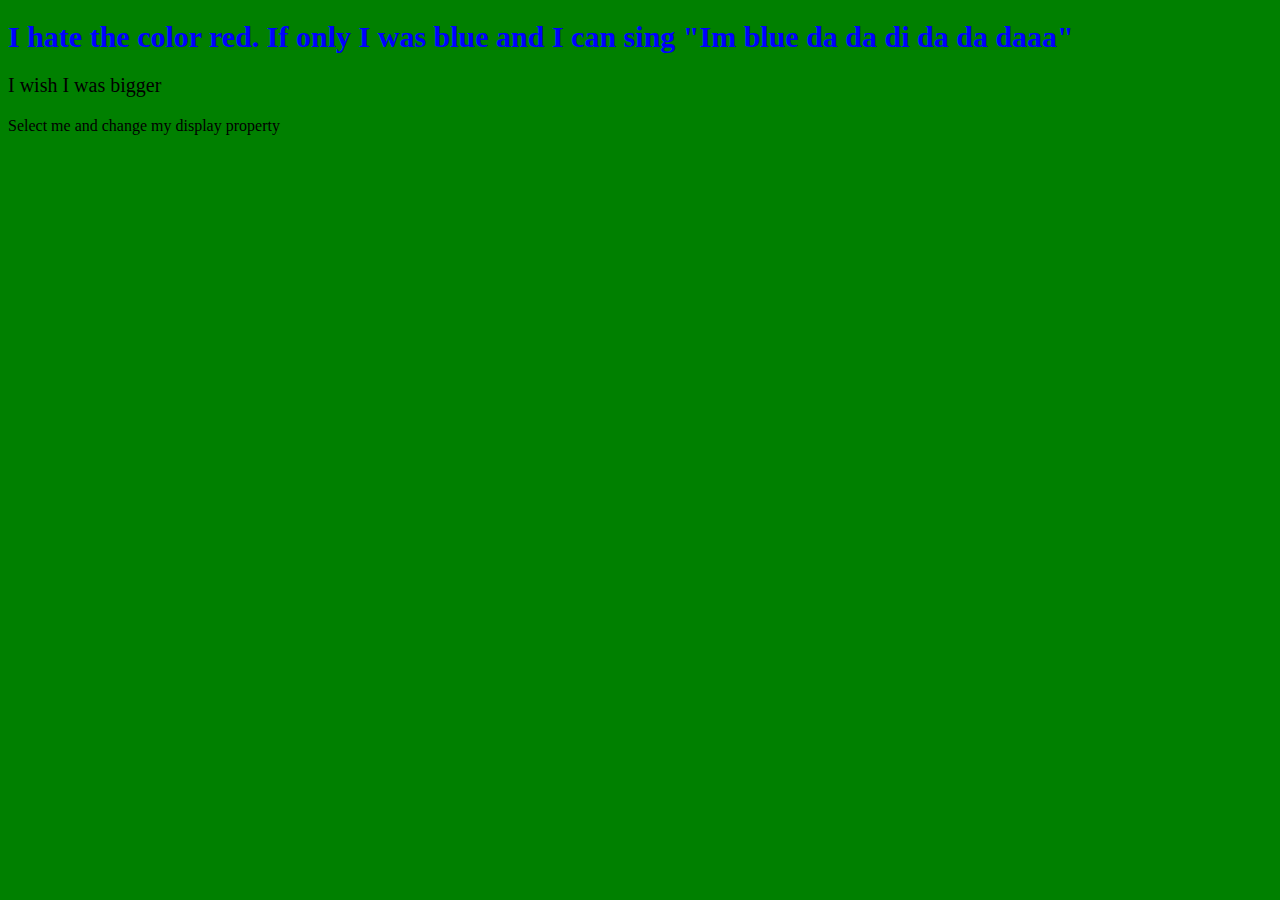
<file: 18.2_selecting_elements/index.html>
<!DOCTYPE html>
<html lang="en">
  <head>
    <meta charset="UTF-8" />
    <meta http-equiv="X-UA-Compatible" content="IE=edge" />
    <meta name="viewport" content="width=device-width, initial-scale=1.0" />
    <title>Modifying Elements</title>
  </head>
  <style>
    h1 {
      color: red;
    }
    p {
      font-size: 20px;
    }
  </style>
  <body>
    <h1>
      I hate the color red. If only I was blue and I can sing "Im blue da da di
      da da daaa"
    </h1>
    <p class="paragraph">I wish I was bigger</p>
    <div id="description">Select me and change my display property</div>
  </body>
  <script>
    //your js code here
    let heading = document.querySelector("h1");
    heading.style.color = "blue";
    let paragraph = document.querySelector("p");
    heading.style.fontSize = "30px";
    let description = document.getElementById("description");
    description.style.display = "inline-block";
    let body = document.body;
    body.style.backgroundColor = "green";
    let title = document.getElementsByTagName("title")[0];
    title.innerText = "saleh fixes";
  </script>
</html>
</file>
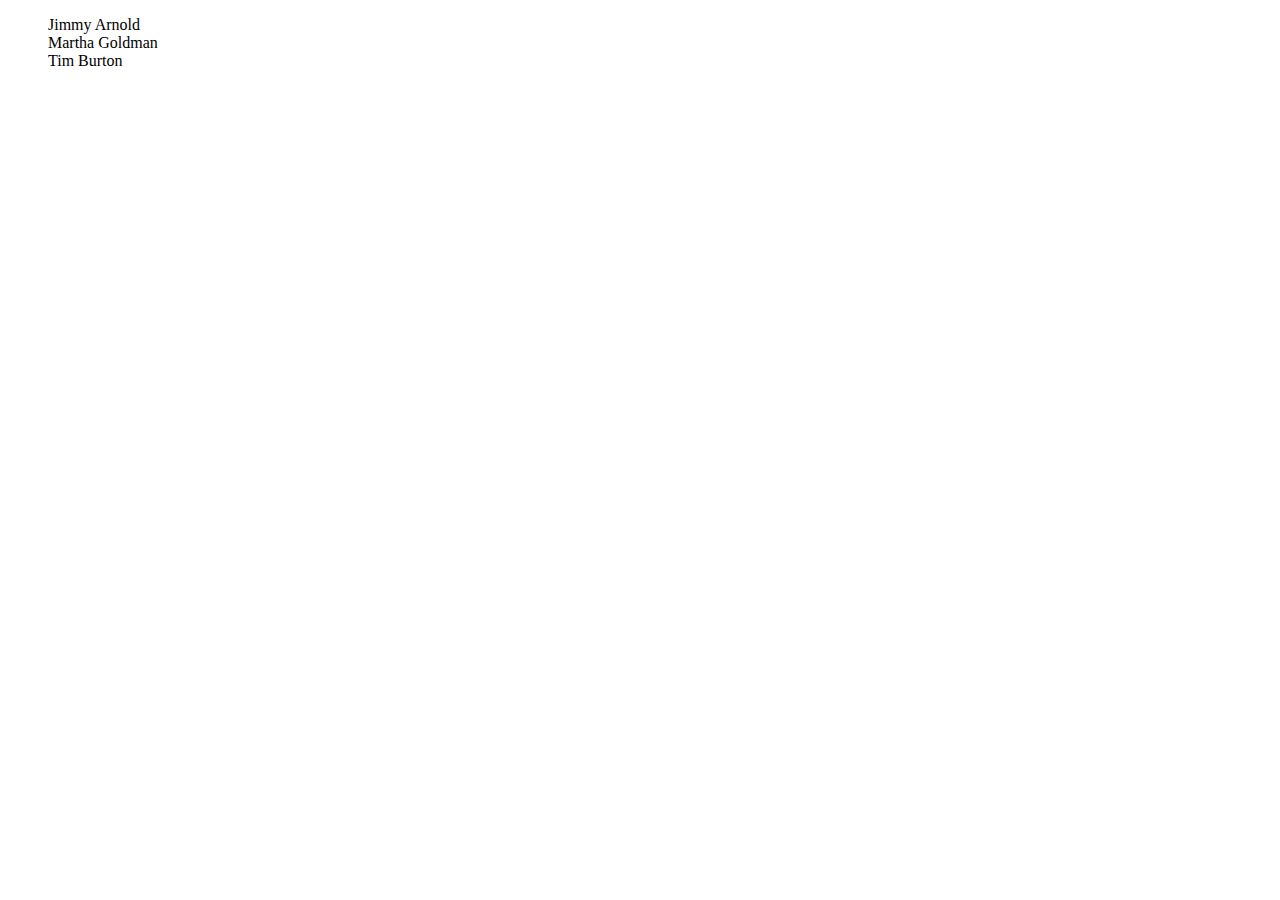
<file: 19.2_forEachDom/index.html>
<!DOCTYPE html>
<html lang="en">
  <head>
    <meta charset="UTF-8" />
    <meta http-equiv="X-UA-Compatible" content="IE=edge" />
    <meta name="viewport" content="width=device-width, initial-scale=1.0" />
    <title>19.2</title>
  </head>
  <body></body>
  <script src="./index.js"></script>
</html>
</file>
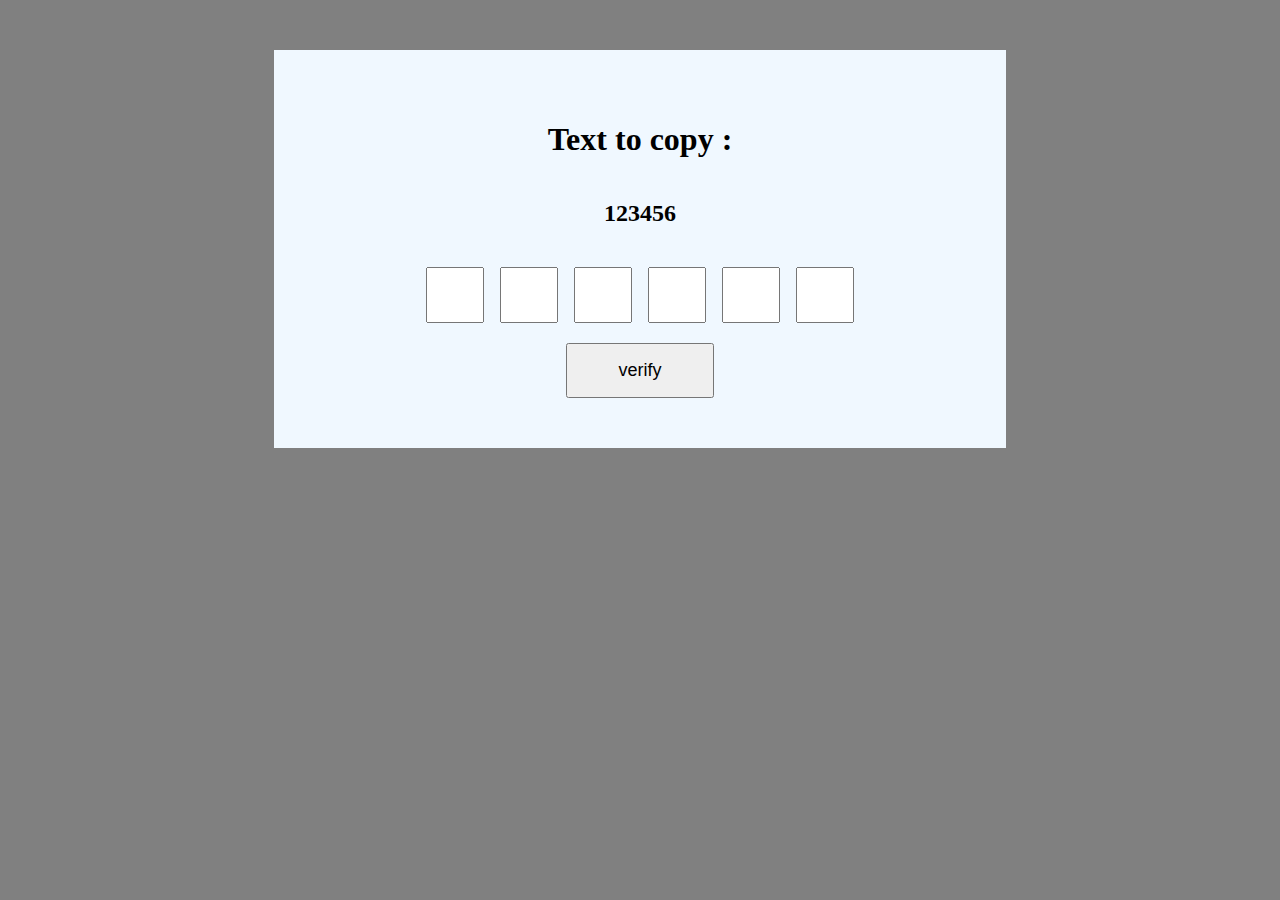
<file: 19.3_copy_multiple/index.html>
<!DOCTYPE html>
<html lang="en">
  <head>
    <meta charset="UTF-8" />
    <meta http-equiv="X-UA-Compatible" content="IE=edge" />
    <meta name="viewport" content="width=device-width, initial-scale=1.0" />
    <link rel="stylesheet" href="./style.css" />
    <title>19.3</title>
  </head>
  <body>
    <div id="container">
      <h1>Text to copy :</h1>
      <h2></h2>
      <div></div>
      <div id="inputs">
        <input type="number" />
        <input type="number" />
        <input type="number" />
        <input type="number" />
        <input type="number" />
        <input type="number" />
      </div>
      <button>verify</button>
    </div>
  </body>
  <script src="./index.js"></script>
</html>
</file>
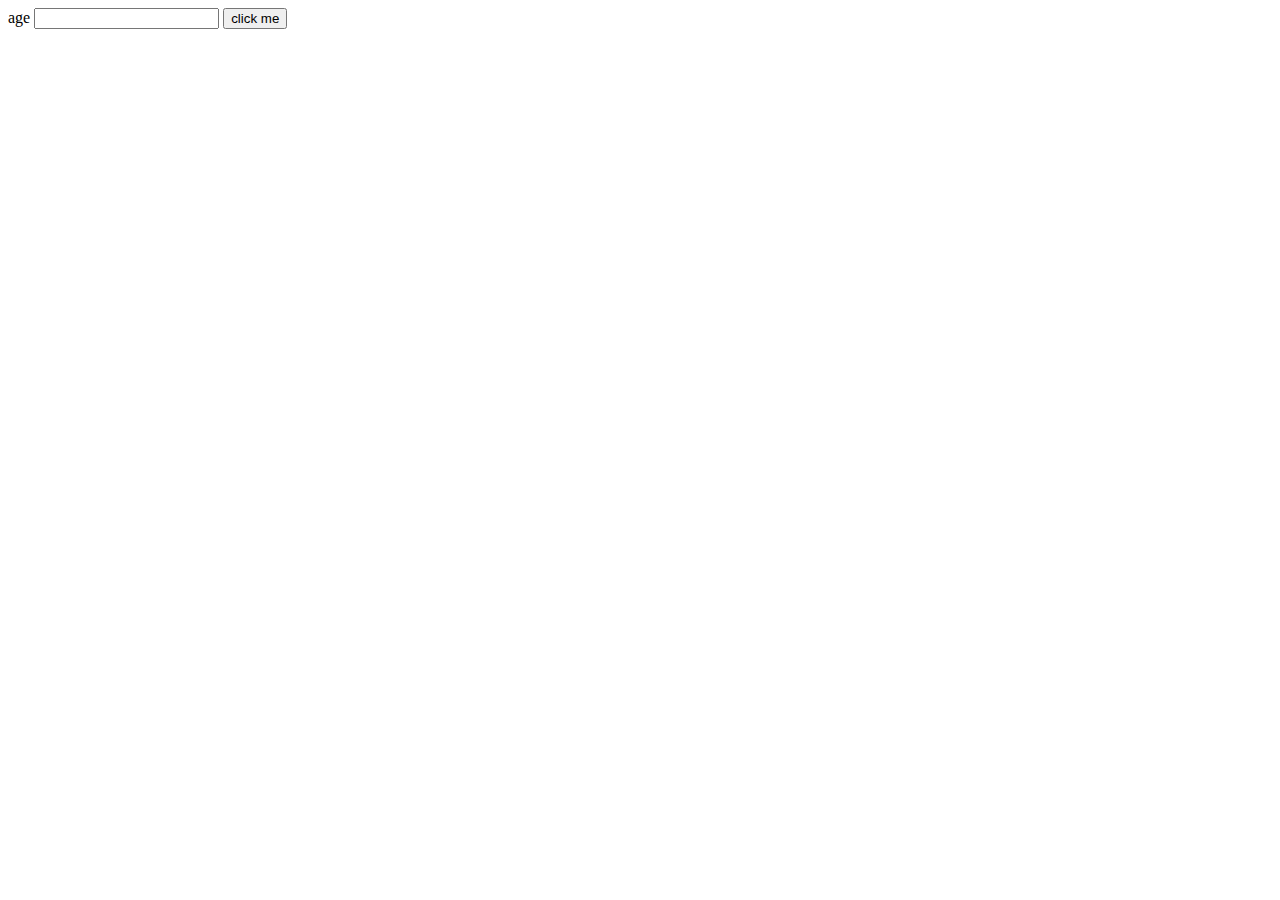
<file: 21.1_age/index.html>
<!DOCTYPE html>
<html lang="en">
  <head>
    <meta charset="UTF-8" />
    <meta http-equiv="X-UA-Compatible" content="IE=edge" />
    <meta name="viewport" content="width=device-width, initial-scale=1.0" />
    <title>21.1</title>
  </head>
  <body>
    <label for="age">age</label>
    <input type="number" name="age" />
    <button>click me</button>
    <h1></h1>
  </body>
  <script src="./index.js"></script>
</html>
</file>
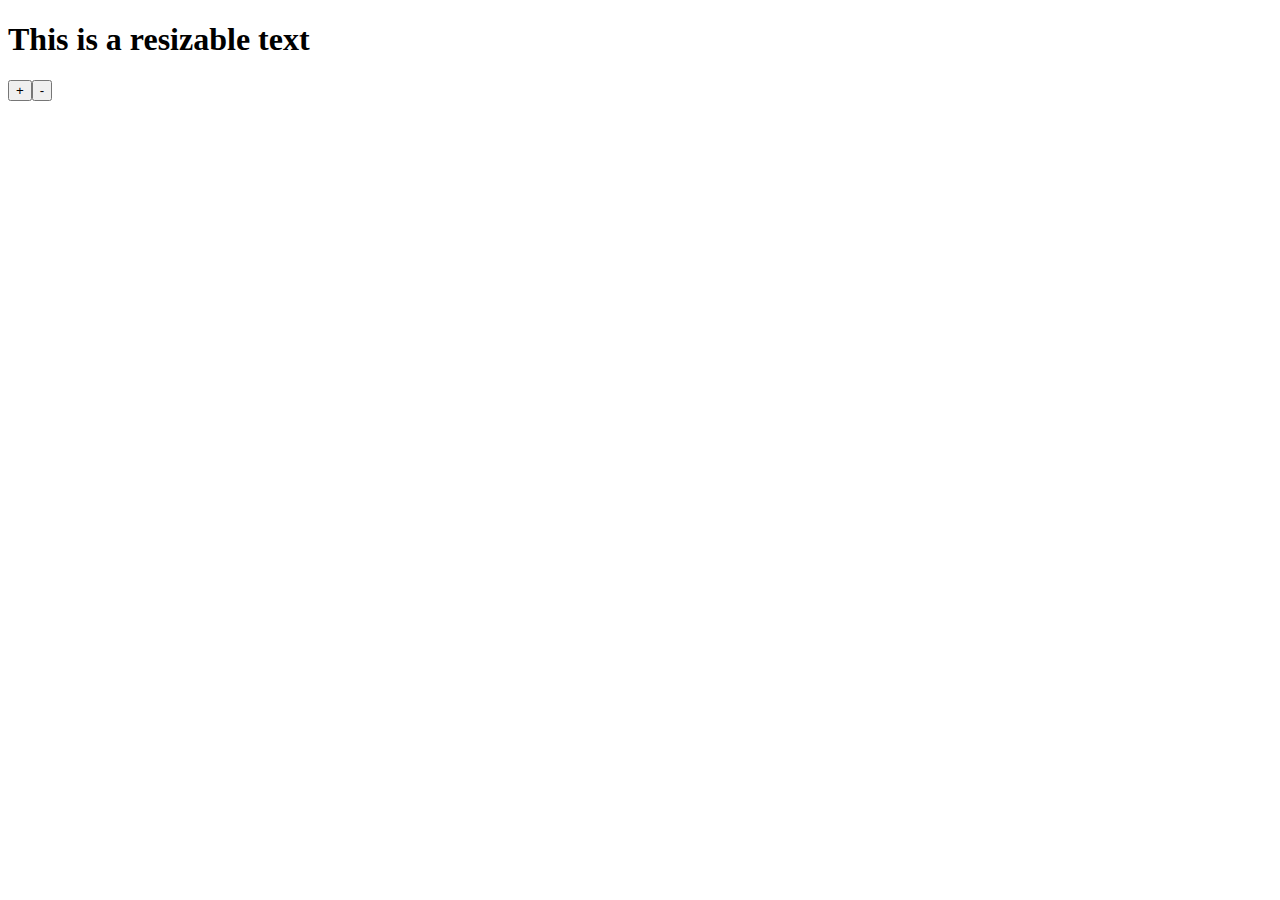
<file: 21.2_font_size/index.html>
<!DOCTYPE html>
<html lang="en">
  <head>
    <meta charset="UTF-8" />
    <meta http-equiv="X-UA-Compatible" content="IE=edge" />
    <meta name="viewport" content="width=device-width, initial-scale=1.0" />
    <title>21.2</title>
  </head>
  <body></body>
  <script src="./index.js"></script>
</html>
</file>
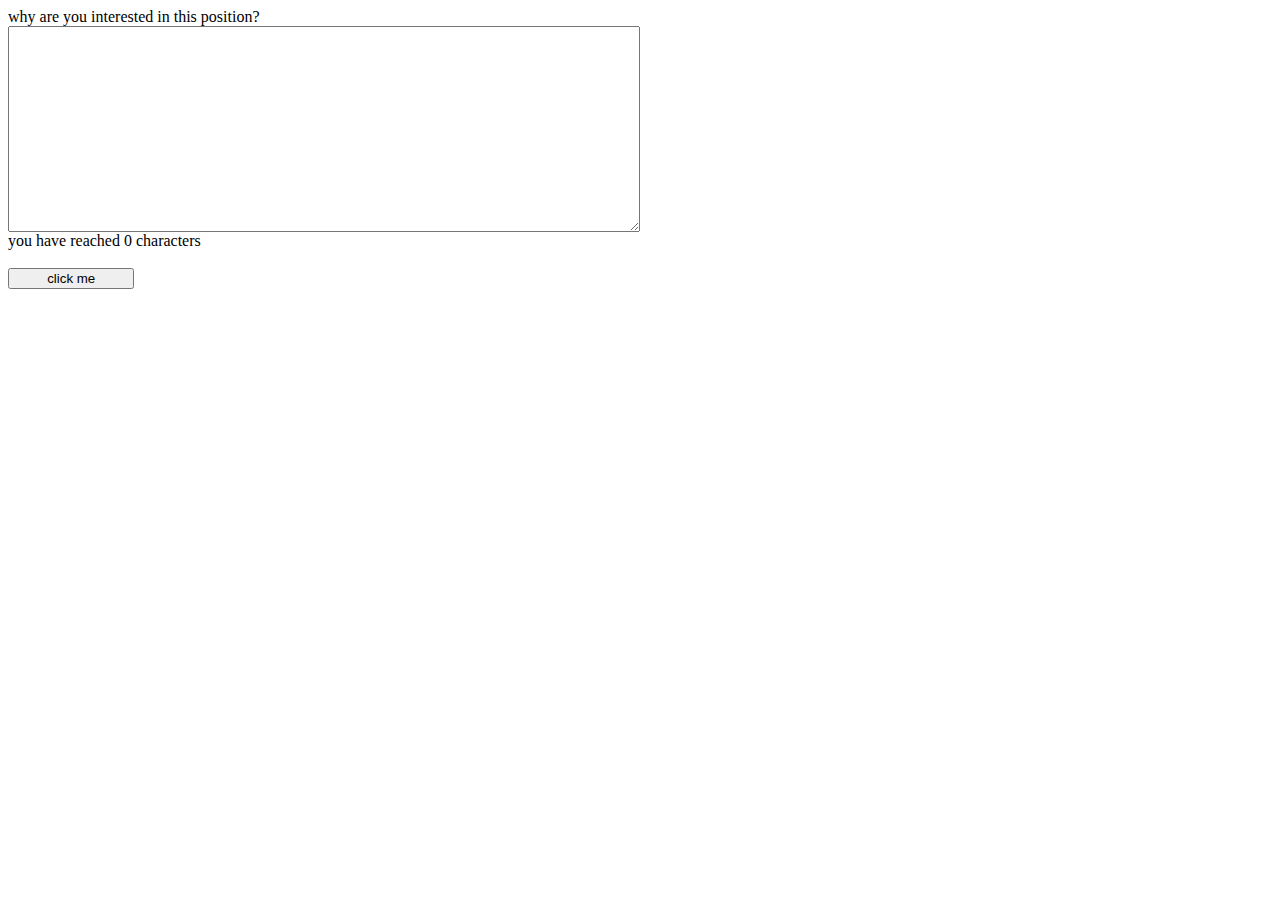
<file: 21.3_text_area/index.html>
<!DOCTYPE html>
<html lang="en">
  <head>
    <meta charset="UTF-8" />
    <meta http-equiv="X-UA-Compatible" content="IE=edge" />
    <meta name="viewport" content="width=device-width, initial-scale=1.0" />
    <title>21.3</title>
  </head>
  <body></body>
  <script src="./index.js"></script>
</html>
</file>
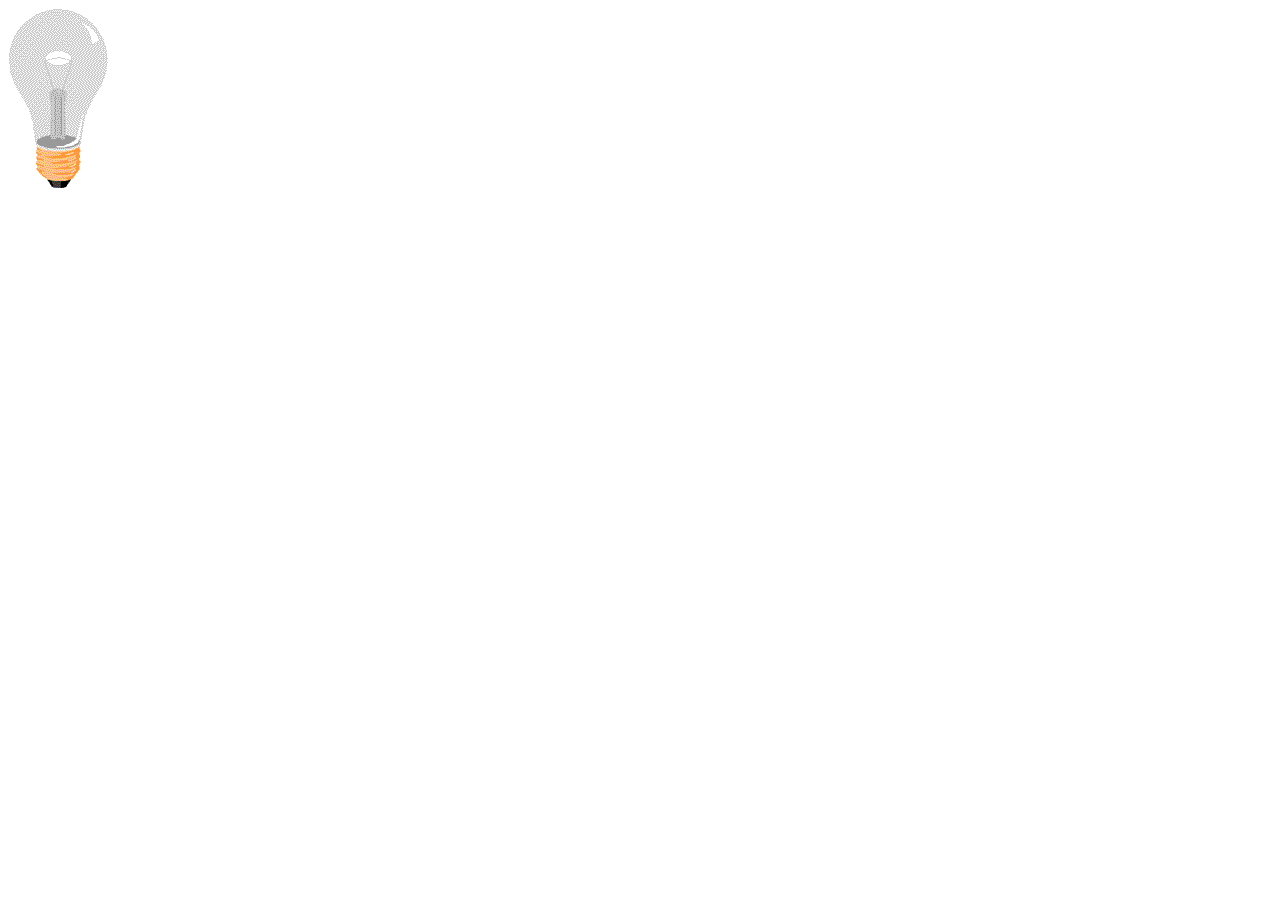
<file: 21.4_lightbulb/index.html>
<!DOCTYPE html>
<html lang="en">
  <head>
    <meta charset="UTF-8" />
    <meta http-equiv="X-UA-Compatible" content="IE=edge" />
    <meta name="viewport" content="width=device-width, initial-scale=1.0" />
    <title>21.4</title>
  </head>
  <body></body>
  <script src="./index.js"></script>
</html>
</file>
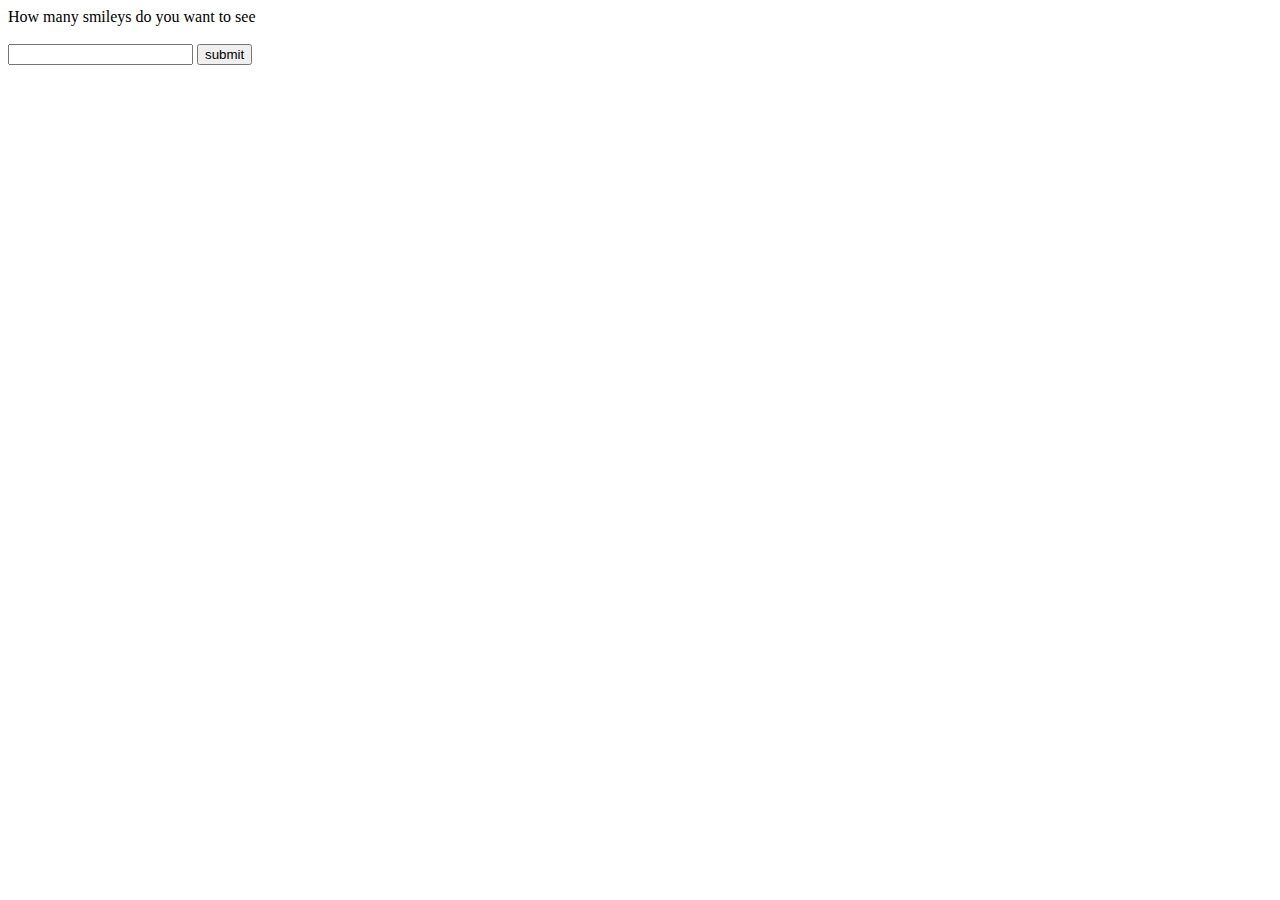
<file: 21.5_smiley/index.html>
<!DOCTYPE html>
<html lang="en">
  <head>
    <meta charset="UTF-8" />
    <meta http-equiv="X-UA-Compatible" content="IE=edge" />
    <meta name="viewport" content="width=device-width, initial-scale=1.0" />
    <title>21.5</title>
  </head>
  <body>
    <div id="first">
      <label for="input">How many smileys do you want to see</label>
      <br />
      <br />
      <input type="text" name="input" />
      <button>submit</button>
      <br />
      <br />
      <span>not a number</span>
      <div id="second"></div>
    </div>
  </body>
  <script src="./index.js"></script>
</html>
</file>
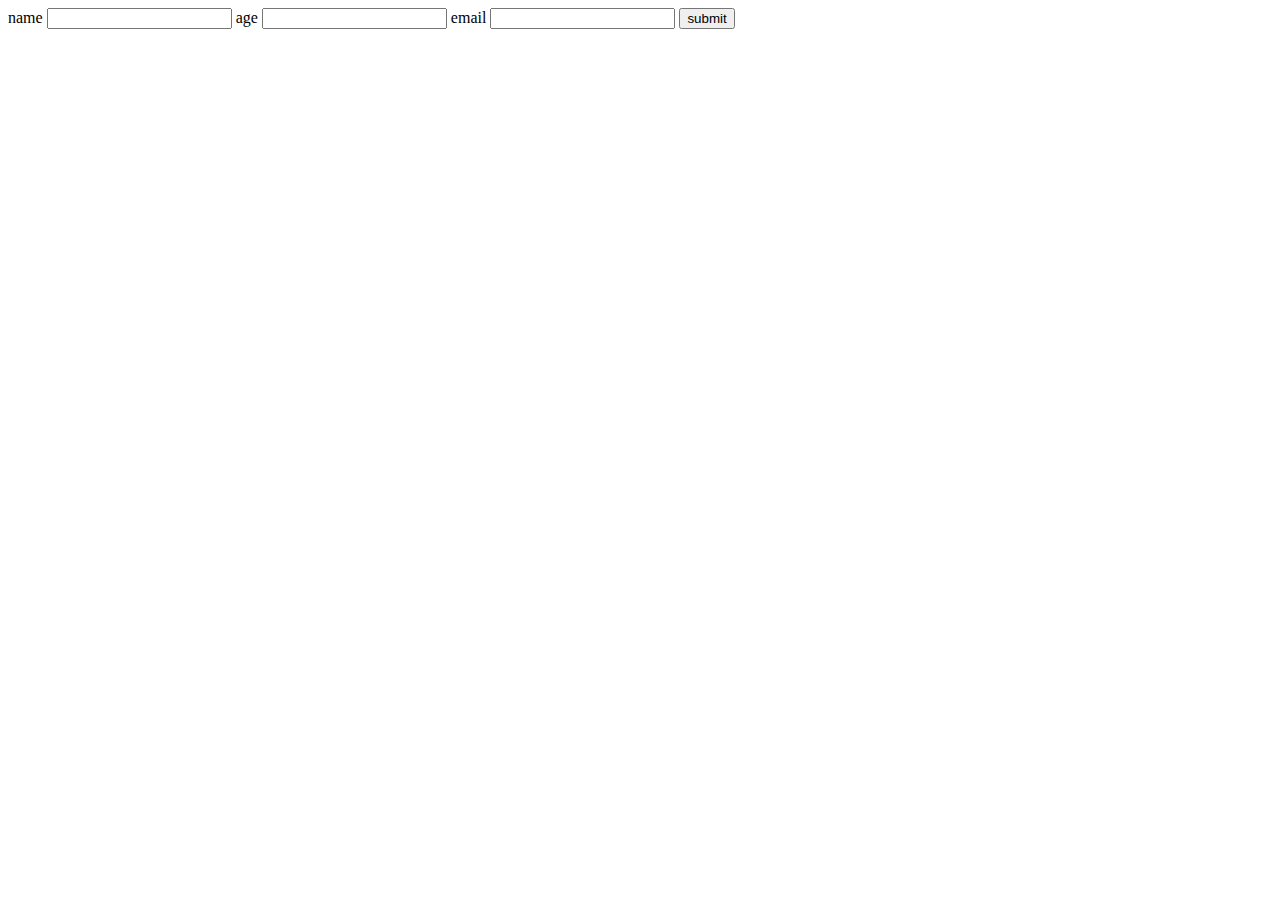
<file: 22.1_forms/index.html>
<!DOCTYPE html>
<html lang="en">
  <head>
    <meta charset="UTF-8" />
    <meta http-equiv="X-UA-Compatible" content="IE=edge" />
    <meta name="viewport" content="width=device-width, initial-scale=1.0" />
    <title>22.1</title>
  </head>
  <body>
    <form id="form">
      <label for="name"
        >name
        <input type="text" name="name" id="name" required />
      </label>

      <label for="age"
        >age
        <input type="number" name="age" id="age" required />
      </label>

      <label for="email"
        >email
        <input type="email" name="email" id="email" required />
      </label>

      <button id="submit">submit</button>
    </form>
  </body>
  <script>
    const name = document.getElementById("name");
    const age = document.getElementById("age");
    const email = document.getElementById("email");
    const form = document.getElementById("form");
    form.addEventListener("submit", function submit() {
      event.preventDefault();
      if (!window.confirm("Do you to change?")) {
        form.style.display = "none";
        window.alert("congratulations you successfully sent this form");
      }
    });
  </script>
</html>
</file>
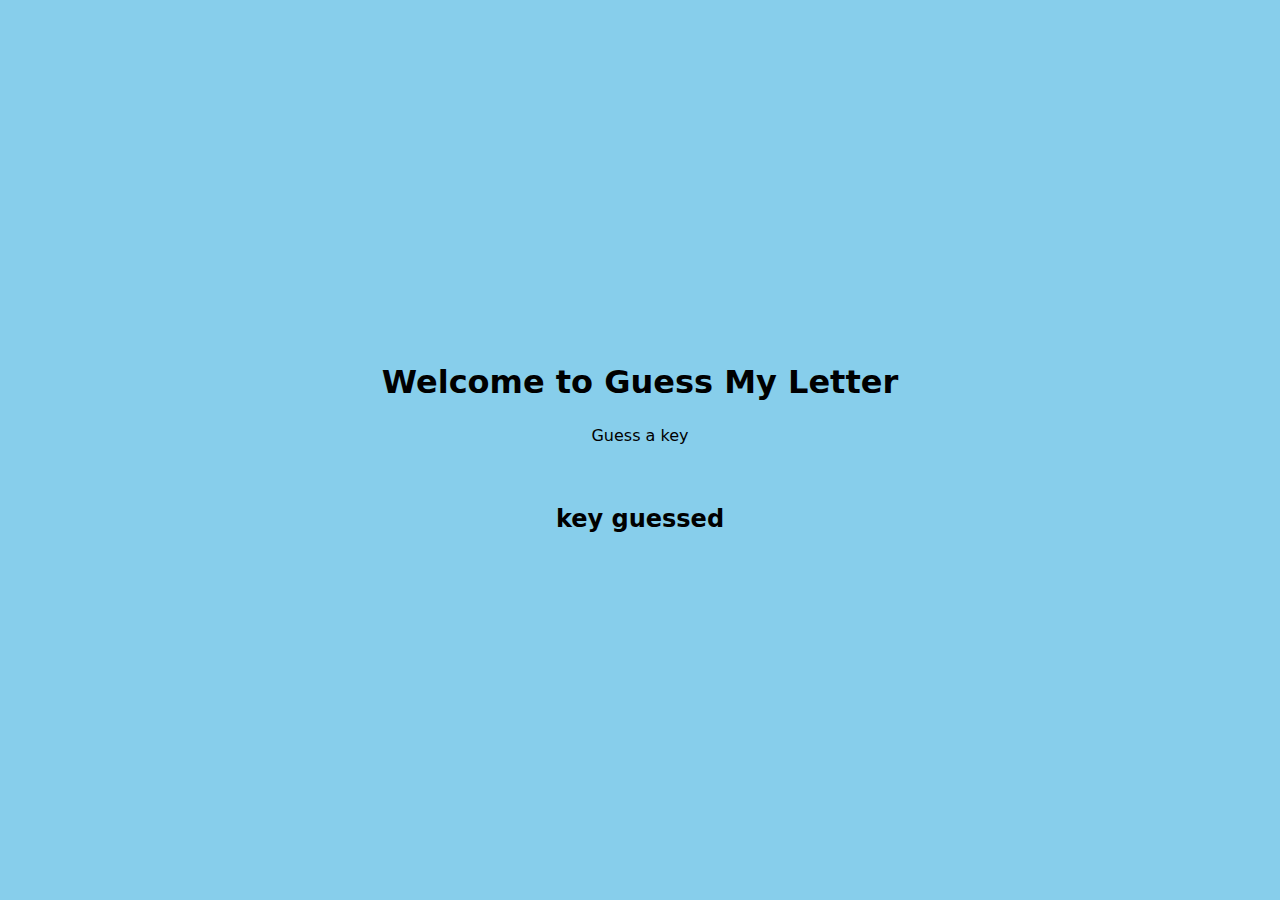
<file: 22.3_guess_my_letter/index.html>
<!DOCTYPE html>
<html lang="en">
  <head>
    <meta charset="UTF-8" />
    <meta http-equiv="X-UA-Compatible" content="IE=edge" />
    <meta name="viewport" content="width=device-width, initial-scale=1.0" />
    <link rel="stylesheet" href="./style.css" />
    <link
      rel="stylesheet"
      href="https://cdnjs.cloudflare.com/ajax/libs/font-awesome/6.2.1/css/all.min.css"
      integrity="sha512-MV7K8+y+gLIBoVD59lQIYicR65iaqukzvf/nwasF0nqhPay5w/9lJmVM2hMDcnK1OnMGCdVK+iQrJ7lzPJQd1w=="
      crossorigin="anonymous"
      referrerpolicy="no-referrer"
    />
    <title>22.3</title>
  </head>
  <body>
    <section id="container">
      <h1>Welcome to Guess My Letter</h1>
      <i class="fa-solid fa-question"></i>
      <i class="fa-solid fa-exclamation hidden"></i>
      <span id="msg">Guess a key</span>
      <div id="playAgain">
        <span>Would you like to play again?</span>
        <button>Yes</button>
      </div>
      <br />
      <h2>key guessed</h2>
      <span id="letters"></span>
    </section>
  </body>
  <script src="./index.js"></script>
</html>
</file>
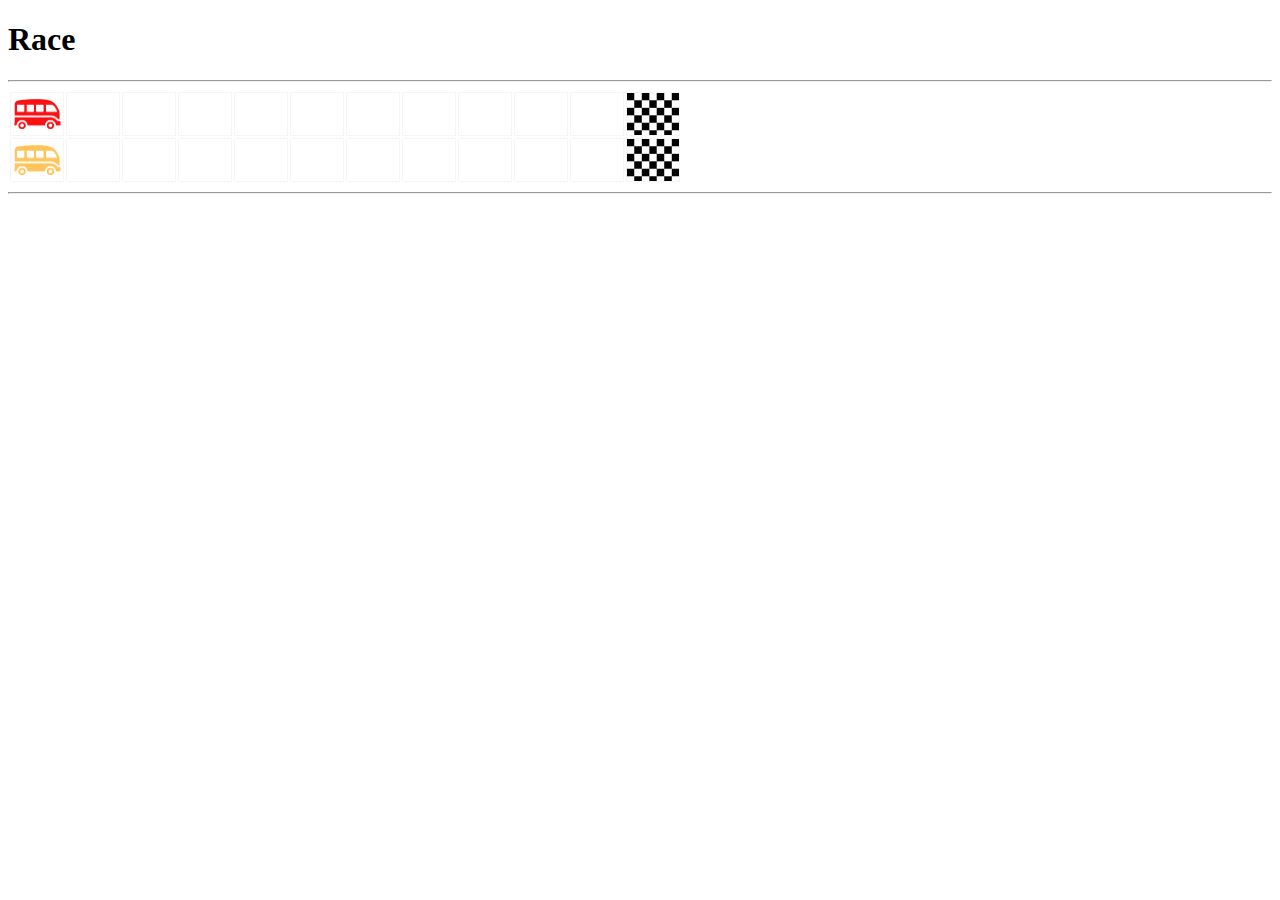
<file: 22.4_race/index.html>
<!DOCTYPE html>
<html>
  <head>
    <meta charset="utf-8" />
    <meta http-equiv="X-UA-Compatible" content="IE=edge" />
    <meta name="viewport" content="width=device-width, initial-scale=1" />

    <title>Race 🏎</title>
    <link rel="shortcut icon" href="data:image/x-icon;" type="image/x-icon" />

    <link rel="stylesheet" href="style.css" />
  </head>
  <body>
    <div class="banner">
      <h1 class="text-center">Race</h1>
    </div>
    <hr />
    <!-- You race HTML code here -->
    <table class="racer-table">
      <tr id="player1-race">
        <td class="active"></td>
        <td></td>
        <td></td>
        <td></td>
        <td></td>
        <td></td>
        <td></td>
        <td></td>
        <td></td>
        <td></td>
        <td></td>
        <td class="finish"></td>
      </tr>
      <tr id="player2-race">
        <td class="active"></td>
        <td></td>
        <td></td>
        <td></td>
        <td></td>
        <td></td>
        <td></td>
        <td></td>
        <td></td>
        <td></td>
        <td></td>
        <td class="finish"></td>
      </tr>
    </table>
    <hr />
  </body>
</html>
</file>
<file: 19.3_copy_multiple/style.css>
body {
  width: 100;
  height: 100%;
  background-color: gray;
}

#container {
  width: 50%;
  margin: auto;
  display: flex;
  flex-direction: column;
  justify-content: center;
  align-items: center;
  padding: 50px;
  margin-top: 50px;
  background-color: aliceblue;
}

#container div {
  display: grid;
  grid-template-columns: repeat(6, 1fr);
  gap: 1rem;
  margin-bottom: 20px;
}
input {
  width: 50px;
  height: 50px;
  font-size: 24px;
  text-align: center;
}

button {
  padding: 15px 50px;
  font-size: large;
}
</file>
<file: 22.3_guess_my_letter/style.css>
* {
  box-sizing: border-box;
  font-family: system-ui, -apple-system, BlinkMacSystemFont, "Segoe UI", Roboto,
    Oxygen, Ubuntu, Cantarell, "Open Sans", "Helvetica Neue", sans-serif;
}

body {
  margin: 0;
  padding: 0;
  box-sizing: border-box;
}

#container {
  width: 100%;
  height: 100vh;
  background-color: skyblue;
  display: flex;
  flex-direction: column;
  justify-content: center;
  align-items: center;
  line-height: 2rem;
}

#container div {
  display: flex;
  flex-direction: column;
  justify-content: center;
  align-items: center;
  line-height: 3rem;
  /* visibility: hidden; */
  display: none;
}

.hidden {
  visibility: hidden;
}
</file>
<file: 22.4_race/style.css>
.racer_table {
  margin: auto;
}

td {
  height: 40px;
  width: 50px;
  border: 1px solid whitesmoke;
}

td.active {
  background-repeat: no-repeat;
  background-size: 90%;
  background-position: center;
}

#player1-race > td.active {
  background-image: url(images/player_1.png);
}

#player2-race td.active {
  background-image: url(images/player_2.png);
}

td:last-child {
  background-image: url(images/finish.png);
  background-size: cover;
}

td:last-child.active {
  background-size: 90%, cover;
  background-position: center, top left;
}

#player1-race td:last-child.active {
  background-image: url(images/player_1.png), url("images/finish.png");
}

#player2-race td:last-child.active {
  background-image: url(images/player_2.png), url("images/finish.png");
}
</file>
